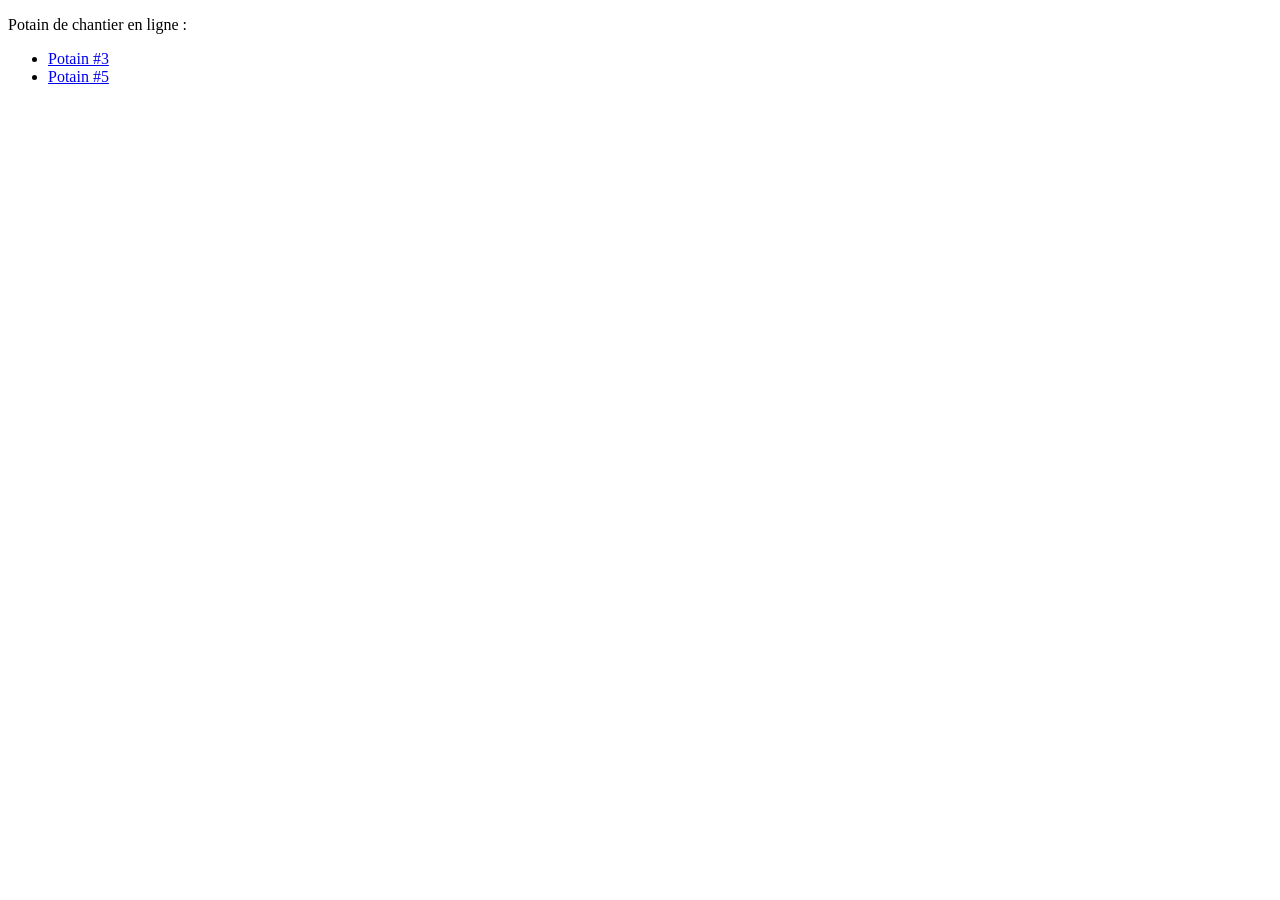
<file: index.html>
<!DOCTYPE html>
<html lang="fr">
  <head>
    <meta charset="UTF-8">
    <meta name="viewport" content="width=device-width, initial-scale=1.0">
    <meta http-equiv="X-UA-Compatible" content="ie=edge">
    <title>Potain de chantier</title>
  </head>
  <body>
    <p>Potain de chantier en ligne :</p>
    <ul>
      <li><a href="/potain03">Potain #3</a></li>
      <li><a href="/potain05">Potain #5</a></li>
    </ul>
  </body>
</html>
</file>
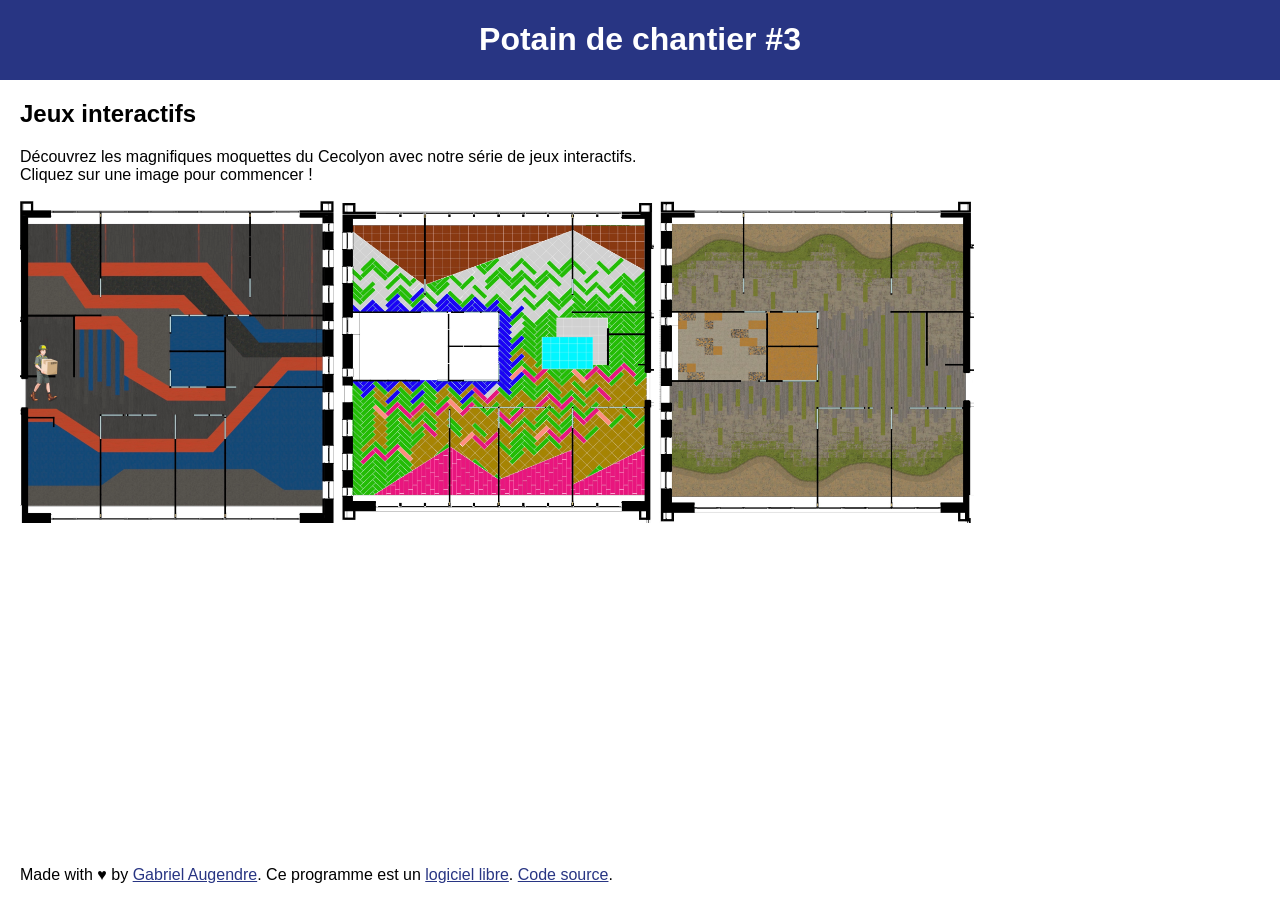
<file: potain03/index.html>
<!DOCTYPE html>
<html lang="en">
<head>
    <meta charset="UTF-8">
    <title>Potain de chantier #3</title>
    <link rel="stylesheet" href="jeux/assets/style.css">
    <link rel="apple-touch-icon" sizes="180x180" href="jeux/assets/icons/apple-touch-icon.png?v=potain">
    <link rel="icon" type="image/png" sizes="32x32" href="jeux/assets/icons/favicon-32x32.png?v=potain">
    <link rel="icon" type="image/png" sizes="16x16" href="jeux/assets/icons/favicon-16x16.png?v=potain">
    <link rel="manifest" href="jeux/assets/icons/site.webmanifest?v=potain">
    <link rel="mask-icon" href="jeux/assets/icons/safari-pinned-tab.svg?v=potain" color="#5bbad5">
    <link rel="shortcut icon" href="jeux/assets/icons/favicon.ico?v=potain">
    <meta name="msapplication-TileColor" content="#da532c">
    <meta name="msapplication-config" content="jeux/assets/icons/browserconfig.xml?v=potain">
    <meta name="theme-color" content="#ffffff">
    <meta property="og:image" content="https://static.augendre.info/potain3/jeux/images/signal.jpg">
</head>
<body>
<header>
    <h1>Potain de chantier #3</h1>
</header>
<main>
    <h2>Jeux interactifs</h2>
    <p>
        Découvrez les magnifiques moquettes du Cecolyon avec notre série de jeux interactifs.
        <br>
        Cliquez sur une image pour commencer !
    </p>
    <a href="jeux/signal.html"><img src="jeux/images/signal.jpg" width="315" height="323" alt="Signal"></a>
    <a href="jeux/camel.html"><img src="jeux/images/camel.jpg" width="315" height="323" alt="Camel"></a>
    <a href="jeux/nature.html"><img src="jeux/images/nature.jpg" width="315" height="323" alt="Nature"></a>
</main>
<footer>
    <p>
        Made with &hearts; by <a href="https://gabnotes.org/about-me/">Gabriel Augendre</a>.
        Ce programme est un <a href="https://fr.wikipedia.org/wiki/Logiciel_libre">logiciel libre</a>.
        <a href="https://git.augendre.info/gaugendre/potain">Code source</a>.
    </p>
</footer>
<script data-goatcounter="https://static.gc.augendre.info/count"
        async src="https://static.gc.augendre.info/count.js"></script>
</body>
</html>
</file>
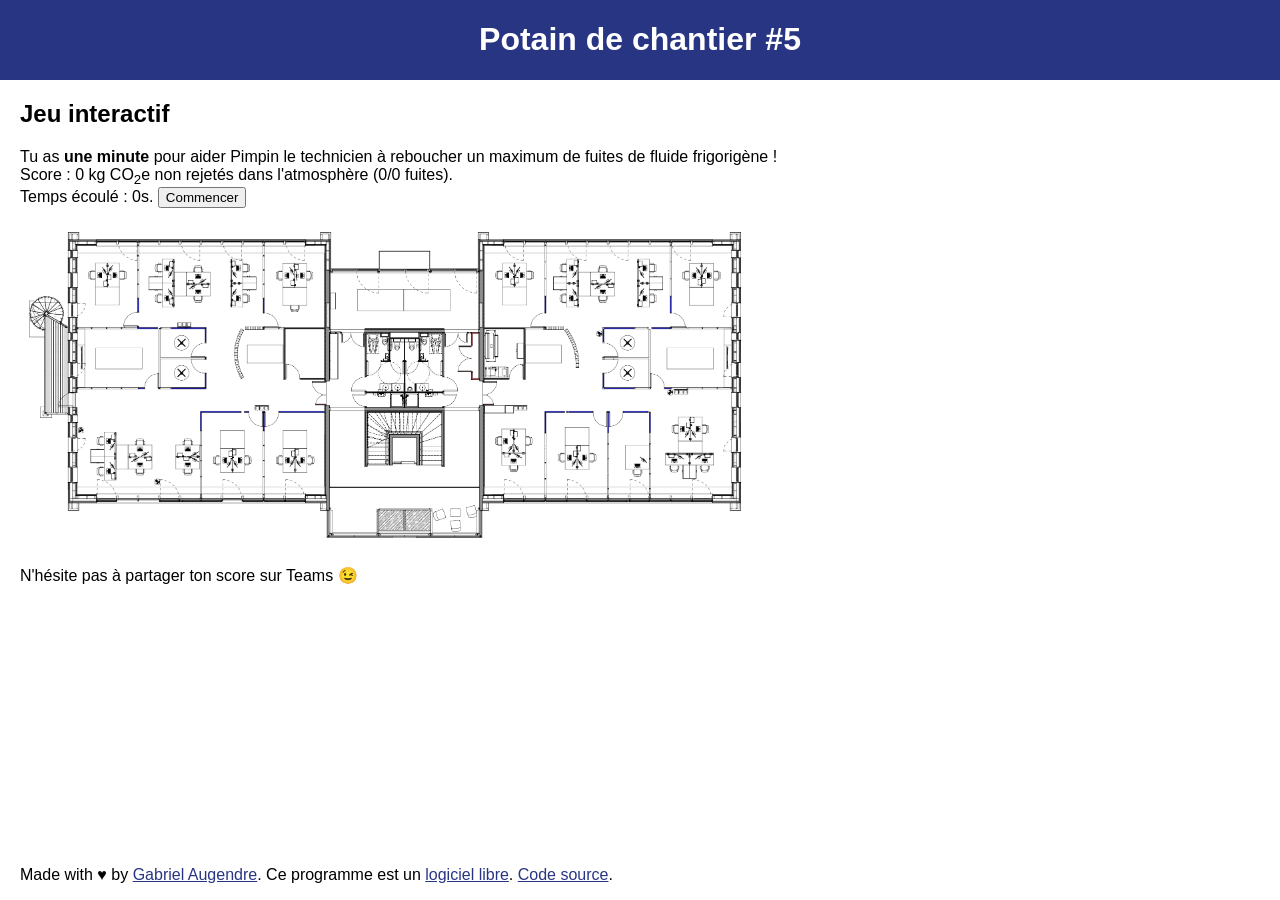
<file: potain05/index.html>
<!DOCTYPE html>
<html lang="en">
<head>
    <meta charset="UTF-8">
    <title>Potain de chantier #5</title>
    <link rel="stylesheet" href="assets/style.css">
    <link rel="apple-touch-icon" sizes="180x180" href="assets/icons/apple-touch-icon.png?v=potain">
    <link rel="icon" type="image/png" sizes="32x32" href="assets/icons/favicon-32x32.png?v=potain">
    <link rel="icon" type="image/png" sizes="16x16" href="assets/icons/favicon-16x16.png?v=potain">
    <link rel="manifest" href="assets/icons/site.webmanifest?v=potain">
    <link rel="mask-icon" href="assets/icons/safari-pinned-tab.svg?v=potain" color="#5bbad5">
    <link rel="shortcut icon" href="assets/icons/favicon.ico?v=potain">
    <meta name="msapplication-TileColor" content="#da532c">
    <meta name="msapplication-config" content="assets/icons/browserconfig.xml?v=potain">
    <meta name="theme-color" content="#ffffff">
    <meta property="og:image" content="https://static.augendre.info/potain3/images/fond.png">
</head>
<body>
<header>
    <h1>Potain de chantier #5</h1>
</header>
<main>
    <h2>Jeu interactif</h2>
    <p>
        Tu as <strong>une minute</strong> pour aider Pimpin le technicien à reboucher un maximum de fuites de fluide frigorigène ! <br>
        Score : <span id="score">0</span> kg CO<sub>2</sub>e non rejetés dans l'atmosphère (<span id="zonesCount">0</span>/<span id="zonesTotal">0</span> fuites).<br>
        Temps écoulé : <span id="timer">0</span>s.
        <button onclick="start()">Commencer</button>
    </p>
    <div class="img-holder">
        <img src="images/fond.png" width="731" height="322" alt="Plan Cecolyon">
        <!-- left -->
        <div id="bureau-01" class="zone inactive" style="width: 68px; height: 85px; top: 18px; left: 53px;"></div>
        <div id="bureau-02" class="zone inactive" style="width: 65px; height: 85px; top: 18px; left: 243px;"></div>
        <div id="bureau-03" class="zone inactive" style="width: 85px; height: 60px; top: 105px; left: 53px;"></div>
        <div id="bureau-04" class="zone inactive" style="width: 60px; height: 90px; top: 185px; left: 245px;"></div>
        <div id="bureau-05" class="zone inactive" style="width: 63px; height: 90px; top: 185px; left: 180px;"></div>
        <!-- right -->
        <div id="bureau-11" class="zone inactive" style="width: 68px; height: 85px; top: 18px; left: 458px;"></div>
        <div id="bureau-12" class="zone inactive" style="width: 65px; height: 85px; top: 18px; left: 648px;"></div>
        <div id="bureau-13" class="zone inactive" style="width: 85px; height: 60px; top: 105px; left: 630px;"></div>
        <div id="bureau-14" class="zone inactive" style="width: 40px; height: 90px; top: 185px; left: 589px;"></div>
        <div id="bureau-15" class="zone inactive" style="width: 63px; height: 90px; top: 185px; left: 524px;"></div>
        <span class="success stamp hidden">BRAVO 🎉</span>
    </div>
    <p>N'hésite pas à partager ton score sur Teams 😉</p>
</main>
<footer>
    <p>
        Made with &hearts; by <a href="https://gabnotes.org/about-me/">Gabriel Augendre</a>.
        Ce programme est un <a href="https://fr.wikipedia.org/wiki/Logiciel_libre">logiciel libre</a>.
        <a href="https://git.augendre.info/gaugendre/potain">Code source</a>.
    </p>
</footer>
<script src="assets/jeu.js"></script>
<script data-goatcounter="https://static.gc.augendre.info/count"
        async src="https://static.gc.augendre.info/count.js"></script>
</body>
</html>
</file>
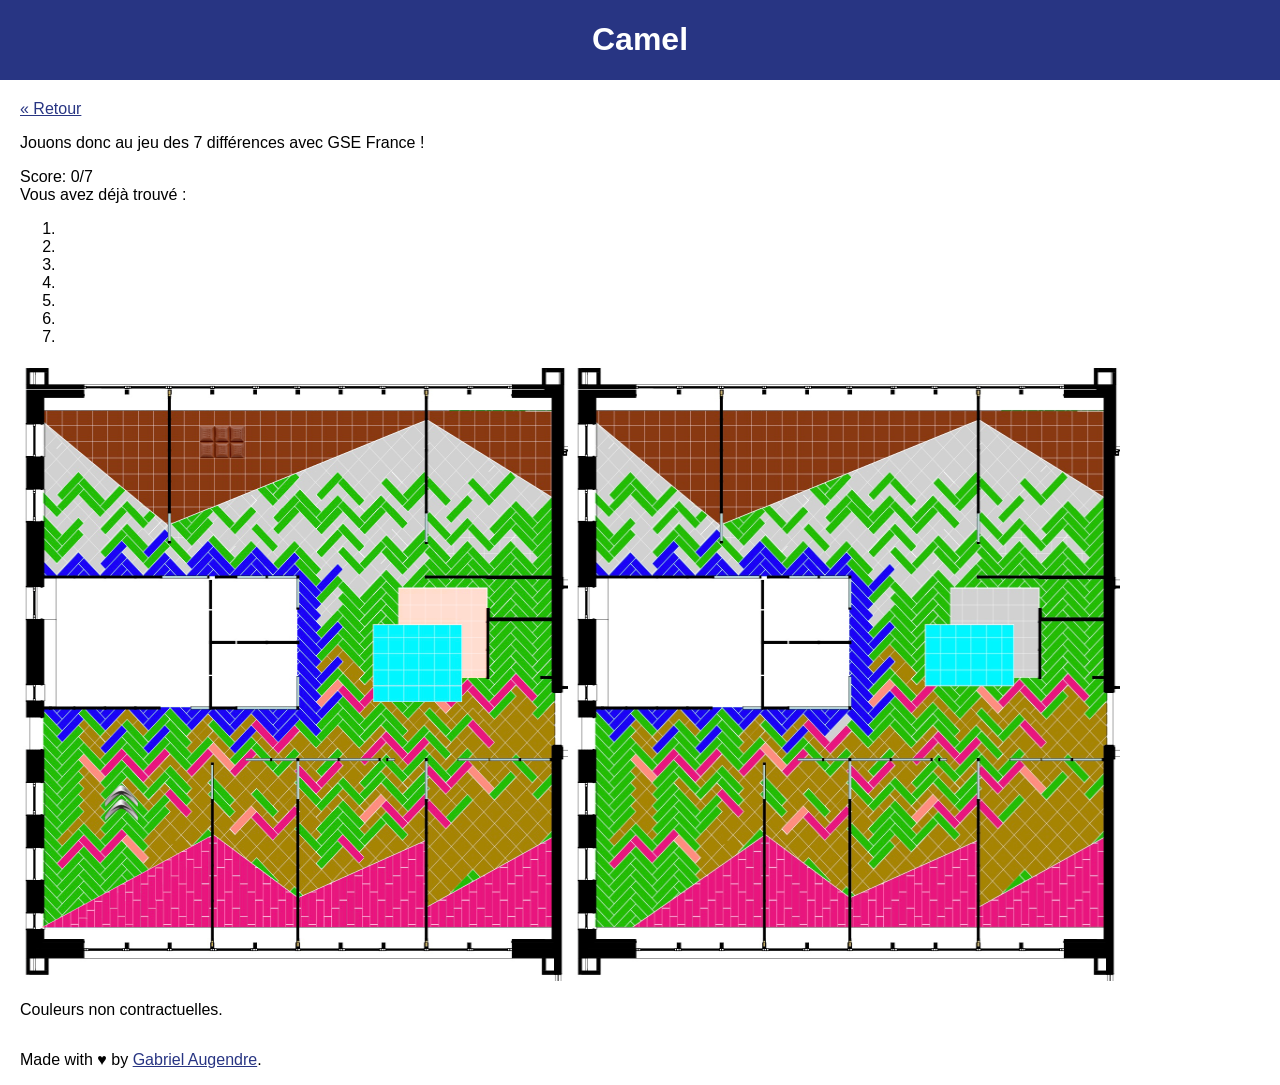
<file: jeux/camel.html>
<!DOCTYPE html>
<html lang="en">
<head>
    <meta charset="UTF-8">
    <title>Camel</title>
    <link rel="stylesheet" href="assets/style.css">
</head>
<body>
<header>
    <h1>Camel</h1>
</header>
<main>
    <nav><a href="..">&laquo; Retour</a></nav>
    <p>
        Jouons donc au jeu des 7 différences avec GSE France !
    </p>
    <p>
        Score: <span id="counter">0</span>/7<br>
        Vous avez déjà trouvé :
    </p>
    <ol id="found"></ol>
    <p class="failure hidden"></p>
    <p class="success hidden">
        Félicitations ! Vous avez trouvé toutes les différences ! 🎉
        (ou bien vous avez frénétiquement cliqué de partout).<br>
        Vous pouvez revenir au menu précédent en utilisant le bouton retour en haut ☝️
    </p>
    <p class="side-by-side img-holder">
        <img src="images/camel-2.jpg" width="548" height="619" alt="Moquette" usemap="#map">
        <img src="images/camel.jpg" width="548" height="619" alt="Moquette" usemap="#map">
        <map id="map" name="map">
            <area shape="rect" coords="180,65,226,97" onclick="zone('Chocolat')">
            <area shape="circle" coords="101,439,25" onclick="zone('Logo Citroën')">
            <area shape="poly" coords="323,473,318,478,340,503,346,497" onclick="zone('Tuile rose')">
            <area shape="poly" coords="192,473,23,566,63,566" onclick="zone('Triangle rose')">
            <area shape="poly" coords="274,352,252,375,259,381,280,358" onclick="zone('Tuile bleue/grise')">
            <area shape="poly" coords="378,226,378,264,441,264,441,316,467,316,468,226" onclick="zone('Zone grise/beige')">
            <area shape="rect" coords="353,324,443,340" onclick="zone('Ligne bleue')">
        </map>
        <span class="success-stamp hidden">FÉLICITATIONS 🎉</span>
    </p>
    <p>
        Couleurs non contractuelles.
    </p>
</main>
<footer>
    <p>
        Made with &hearts; by <a href="https://gabnotes.org/about-me/">Gabriel Augendre</a>.
    </p>
</footer>
<script src="assets/jeu.js" type="application/javascript"></script>
<script src="assets/camel.js" type="application/javascript"></script>
</body>
</html>
</file>
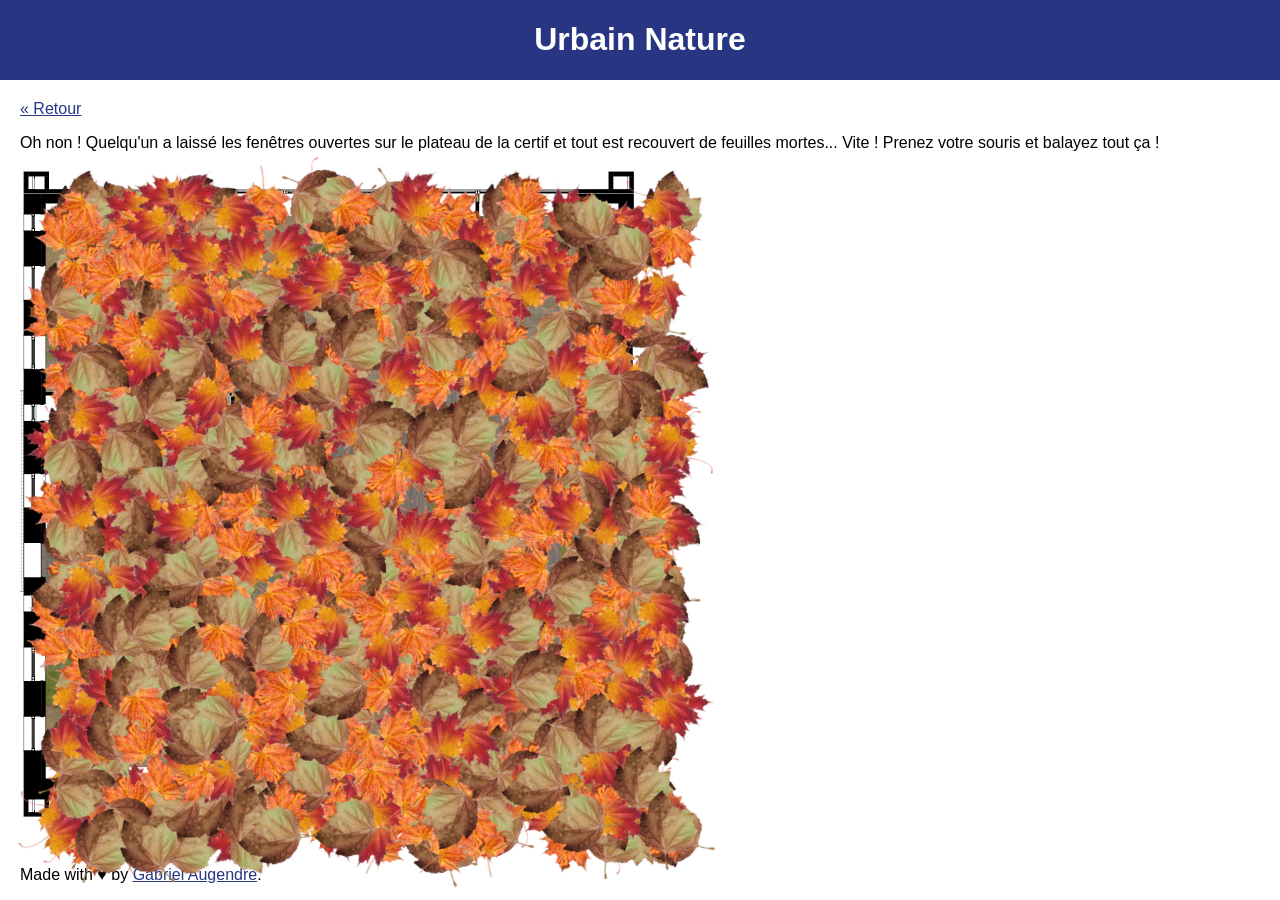
<file: jeux/nature.html>
<!DOCTYPE html>
<html lang="en">
<head>
    <meta charset="UTF-8">
    <title>Urbain Nature</title>
    <link rel="stylesheet" href="assets/style.css">
    <link rel="stylesheet" href="assets/nature.css">
</head>
<body>
<header>
    <h1>Urbain Nature</h1>
</header>
<main>
    <nav><a href="..">&laquo; Retour</a></nav>
    <p>
        Oh non ! Quelqu'un a laissé les fenêtres ouvertes sur le plateau de la certif et
        tout est recouvert de feuilles mortes... Vite ! Prenez votre souris et balayez tout
        ça !
    </p>
    <p class="failure hidden"></p>
    <p class="success hidden">
        Félicitations ! Le plateau de la certif est maintenant comme neuf ! 🎉
        Vous pouvez être fier de vous !<br>
        Vous pouvez revenir au menu précédent en utilisant le bouton retour en haut ☝️
    </p>
    <p class="img-holder">
        <img src="images/nature.jpg" id="moquette" width="620" height="652" alt="Moquette">
        <span class="success-stamp hidden">FÉLICITATIONS 🎉</span>
    </p>
</main>
<footer>
    <p>
        Made with &hearts; by <a href="https://gabnotes.org/about-me/">Gabriel Augendre</a>.
    </p>
</footer>
<script src="assets/jeu.js" type="application/javascript"></script>
<script src="assets/nature.js" type="application/javascript"></script>
</body>
</html>
</file>
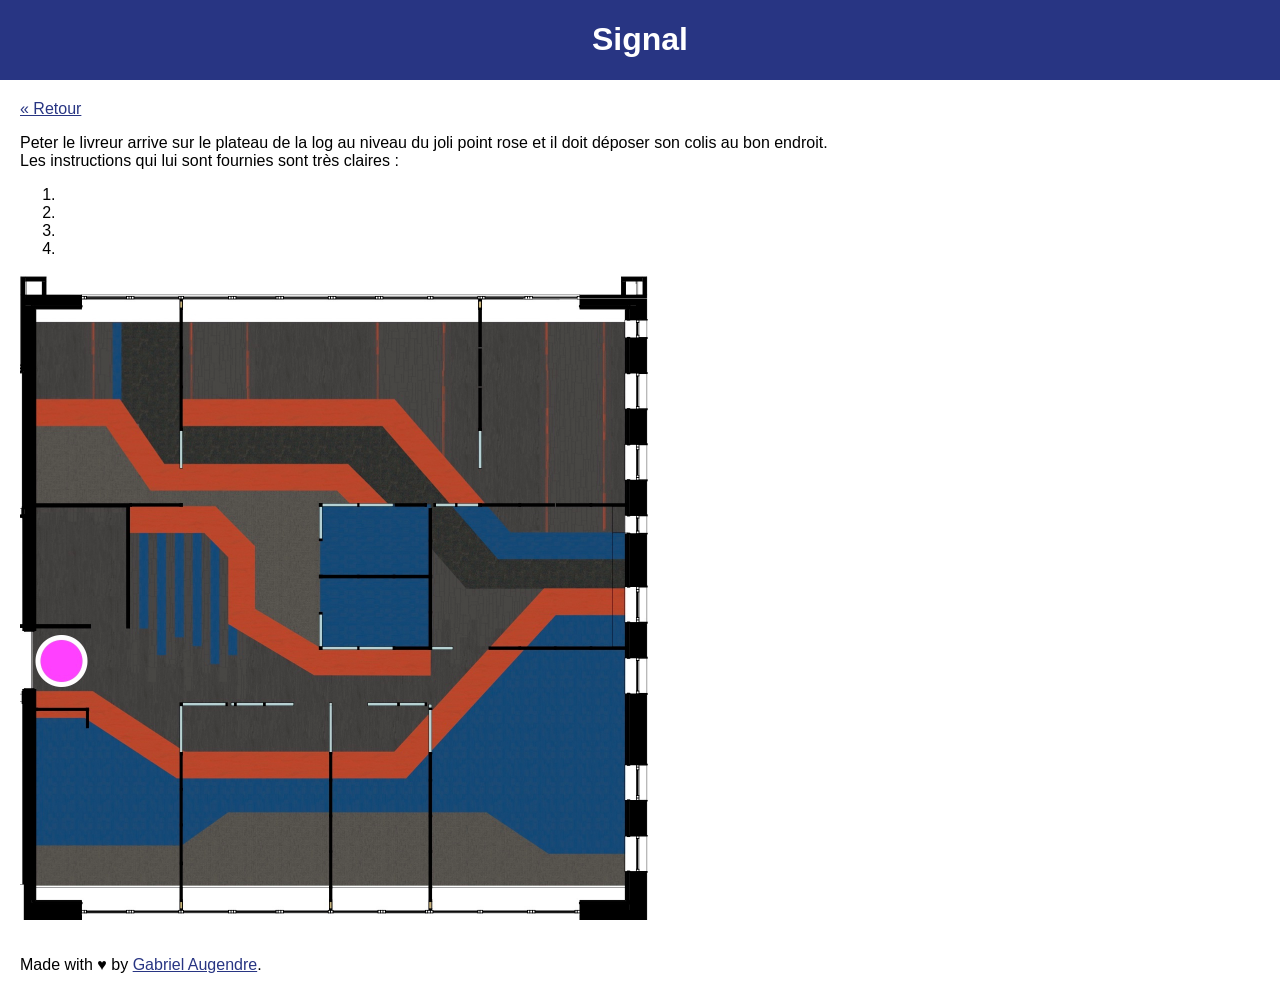
<file: jeux/signal.html>
<!DOCTYPE html>
<html lang="en">
<head>
    <meta charset="UTF-8">
    <title>Signal</title>
    <link rel="stylesheet" href="assets/style.css">
</head>
<body>
<header>
    <h1>Signal</h1>
</header>
<main>
    <nav><a href="..">&laquo; Retour</a></nav>
    <p>
        Peter le livreur arrive sur le plateau de la log au niveau du joli point rose
        et il doit déposer son colis au bon endroit.<br>
        Les instructions qui lui sont fournies sont très claires :
    </p>
    <ol>
        <li></li>
        <li></li>
        <li></li>
        <li></li>
    </ol>
    <p class="failure hidden">
        Raté ! Les instructions de Peter sont pourtant claires 😉
    </p>
    <p class="success hidden">
        Félicitations ! Vous avez correctement suivi les instructions ! 🎉
        (ou bien vous avez frénétiquement cliqué de partout)<br>
        Vous pouvez revenir au menu précédent en utilisant le bouton retour en haut ☝️
    </p>
    <p class="img-holder">
        <img src="images/signal.jpg" width="630" height="646" alt="Moquette" usemap="#map">
        <map id="map" name="map">
            <area shape="rect" coords="527,48,585,229" onclick="win()">
            <area shape="rect" coords="0,0,1260,1292" onclick="lose()">
        </map>
        <span class="success-stamp hidden">FÉLICITATIONS 🎉</span>
    </p>
</main>
<footer>
    <p>
        Made with &hearts; by <a href="https://gabnotes.org/about-me/">Gabriel Augendre</a>.
    </p>
</footer>
<script src="assets/jeu.js" type="application/javascript"></script>
</body>
</html>
</file>
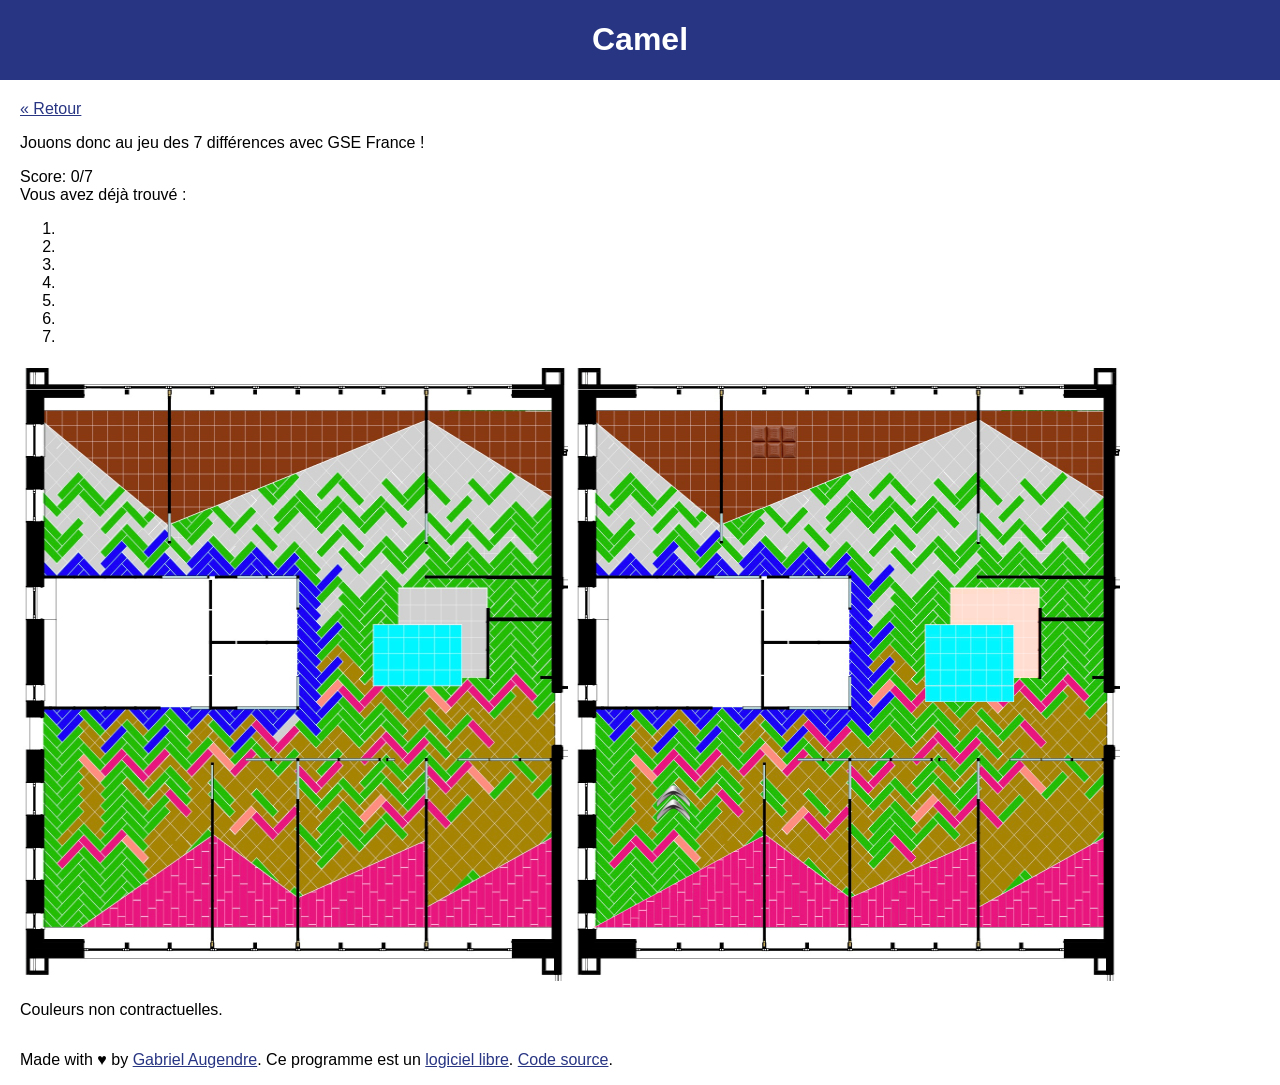
<file: potain03/jeux/camel.html>
<!DOCTYPE html>
<html lang="en">
<head>
    <meta charset="UTF-8">
    <title>Camel</title>
    <link rel="stylesheet" href="assets/style.css">
    <link rel="apple-touch-icon" sizes="180x180" href="assets/icons/apple-touch-icon.png?v=potain">
    <link rel="icon" type="image/png" sizes="32x32" href="assets/icons/favicon-32x32.png?v=potain">
    <link rel="icon" type="image/png" sizes="16x16" href="assets/icons/favicon-16x16.png?v=potain">
    <link rel="manifest" href="assets/icons/site.webmanifest?v=potain">
    <link rel="mask-icon" href="assets/icons/safari-pinned-tab.svg?v=potain" color="#5bbad5">
    <link rel="shortcut icon" href="assets/icons/favicon.ico?v=potain">
    <meta name="msapplication-TileColor" content="#da532c">
    <meta name="msapplication-config" content="assets/icons/browserconfig.xml?v=potain">
    <meta name="theme-color" content="#ffffff">
    <meta property="og:image" content="https://static.augendre.info/potain3/jeux/images/camel.jpg">
</head>
<body>
<header>
    <h1>Camel</h1>
</header>
<main>
    <nav><a href="..">&laquo; Retour</a></nav>
    <p>
        Jouons donc au jeu des 7 différences avec GSE France !
    </p>
    <p>
        Score: <span id="counter">0</span>/7<br>
        Vous avez déjà trouvé :
    </p>
    <ol id="found"></ol>
    <p class="failure hidden"></p>
    <p class="success hidden">
        Félicitations ! Vous avez trouvé toutes les différences ! 🎉
        (ou bien vous avez frénétiquement cliqué de partout).<br>
        Vous pouvez revenir au menu précédent en utilisant le bouton retour en haut ☝️
    </p>
    <p class="side-by-side img-holder">
        <img src="images/camel.jpg" width="548" height="619" alt="Moquette" usemap="#map">
        <img src="images/camel-2.jpg" width="548" height="619" alt="Moquette" usemap="#map">
        <map id="map" name="map">
            <area shape="rect" coords="180,65,226,97" onclick="zone('Chocolat')">
            <area shape="circle" coords="101,439,25" onclick="zone('Logo Citroën')">
            <area shape="poly" coords="323,473,318,478,340,503,346,497" onclick="zone('Tuile rose')">
            <area shape="poly" coords="192,473,23,566,63,566" onclick="zone('Triangle rose')">
            <area shape="poly" coords="274,352,252,375,259,381,280,358" onclick="zone('Tuile bleue/grise')">
            <area shape="poly" coords="378,226,378,264,441,264,441,316,467,316,468,226" onclick="zone('Zone grise/beige')">
            <area shape="rect" coords="353,324,443,340" onclick="zone('Ligne bleue')">
        </map>
        <span class="success-stamp hidden">FÉLICITATIONS 🎉</span>
    </p>
    <p>
        Couleurs non contractuelles.
    </p>
</main>
<footer>
    <p>
        Made with &hearts; by <a href="https://gabnotes.org/about-me/">Gabriel Augendre</a>.
        Ce programme est un <a href="https://fr.wikipedia.org/wiki/Logiciel_libre">logiciel libre</a>.
        <a href="https://git.augendre.info/gaugendre/potain">Code source</a>.
    </p>
</footer>
<script src="assets/jeu.js" type="application/javascript"></script>
<script src="assets/camel.js" type="application/javascript"></script>
<script data-goatcounter="https://static.gc.augendre.info/count"
        async src="https://static.gc.augendre.info/count.js"></script>
</body>
</html>
</file>
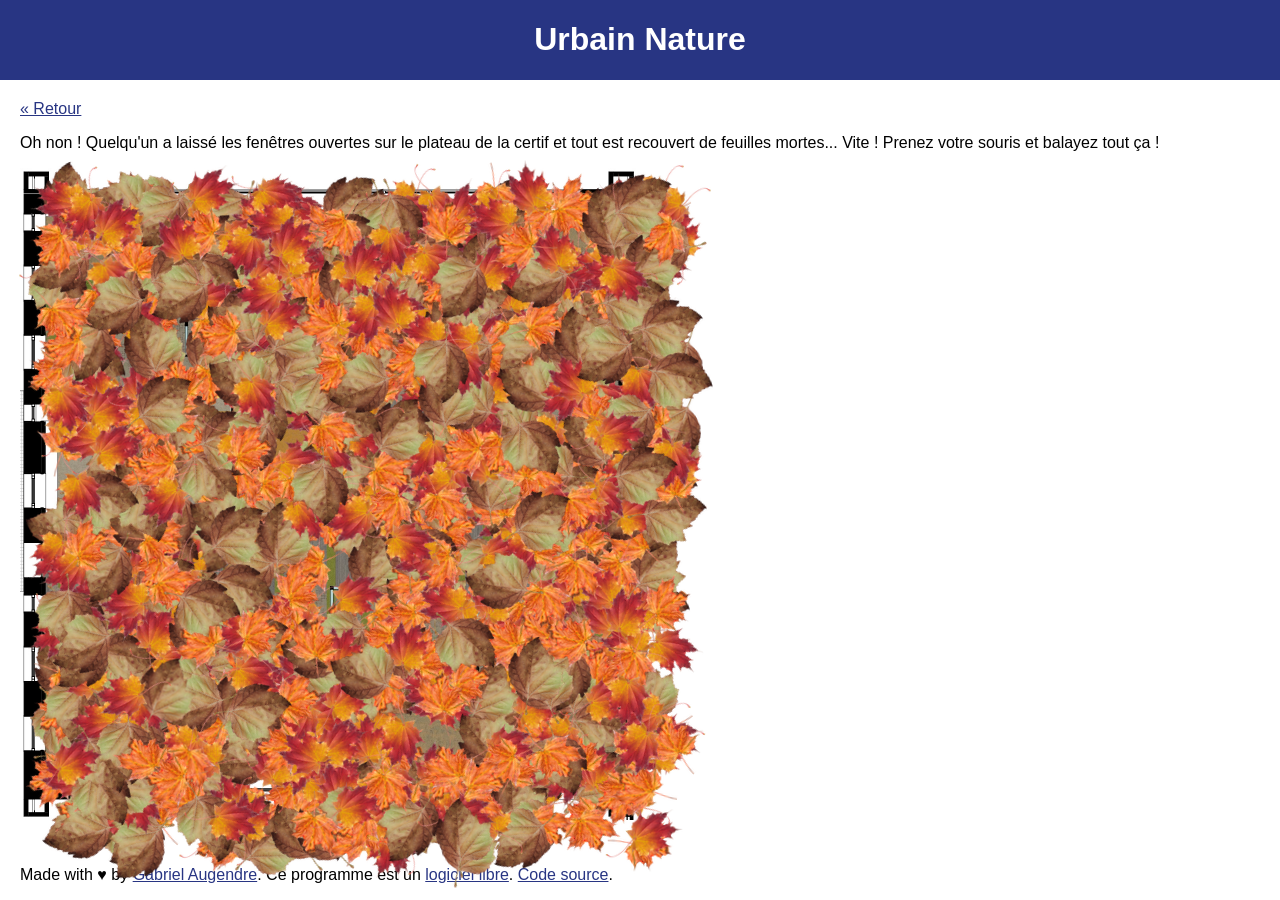
<file: potain03/jeux/nature.html>
<!DOCTYPE html>
<html lang="en">
<head>
    <meta charset="UTF-8">
    <title>Urbain Nature</title>
    <link rel="stylesheet" href="assets/style.css">
    <link rel="stylesheet" href="assets/nature.css">
    <link rel="apple-touch-icon" sizes="180x180" href="assets/icons/apple-touch-icon.png?v=potain">
    <link rel="icon" type="image/png" sizes="32x32" href="assets/icons/favicon-32x32.png?v=potain">
    <link rel="icon" type="image/png" sizes="16x16" href="assets/icons/favicon-16x16.png?v=potain">
    <link rel="manifest" href="assets/icons/site.webmanifest?v=potain">
    <link rel="mask-icon" href="assets/icons/safari-pinned-tab.svg?v=potain" color="#5bbad5">
    <link rel="shortcut icon" href="assets/icons/favicon.ico?v=potain">
    <meta name="msapplication-TileColor" content="#da532c">
    <meta name="msapplication-config" content="assets/icons/browserconfig.xml?v=potain">
    <meta name="theme-color" content="#ffffff">
    <meta property="og:image" content="https://static.augendre.info/potain3/jeux/images/nature.jpg">
</head>
<body>
<header>
    <h1>Urbain Nature</h1>
</header>
<main>
    <nav><a href="..">&laquo; Retour</a></nav>
    <p>
        Oh non ! Quelqu'un a laissé les fenêtres ouvertes sur le plateau de la certif et
        tout est recouvert de feuilles mortes... Vite ! Prenez votre souris et balayez tout
        ça !
    </p>
    <p class="failure hidden"></p>
    <p class="success hidden">
        Félicitations ! Le plateau de la certif est maintenant comme neuf ! 🎉
        Vous pouvez être fier de vous !<br>
        Vous pouvez revenir au menu précédent en utilisant le bouton retour en haut ☝️
    </p>
    <p class="img-holder">
        <img src="images/nature.jpg" id="moquette" width="620" height="652" alt="Moquette">
        <span class="success-stamp hidden">FÉLICITATIONS 🎉</span>
    </p>
</main>
<footer>
    <p>
        Made with &hearts; by <a href="https://gabnotes.org/about-me/">Gabriel Augendre</a>.
        Ce programme est un <a href="https://fr.wikipedia.org/wiki/Logiciel_libre">logiciel libre</a>.
        <a href="https://git.augendre.info/gaugendre/potain">Code source</a>.
    </p>
</footer>
<script src="assets/jeu.js" type="application/javascript"></script>
<script src="assets/nature.js" type="application/javascript"></script>
<script data-goatcounter="https://static.gc.augendre.info/count"
        async src="https://static.gc.augendre.info/count.js"></script>
</body>
</html>
</file>
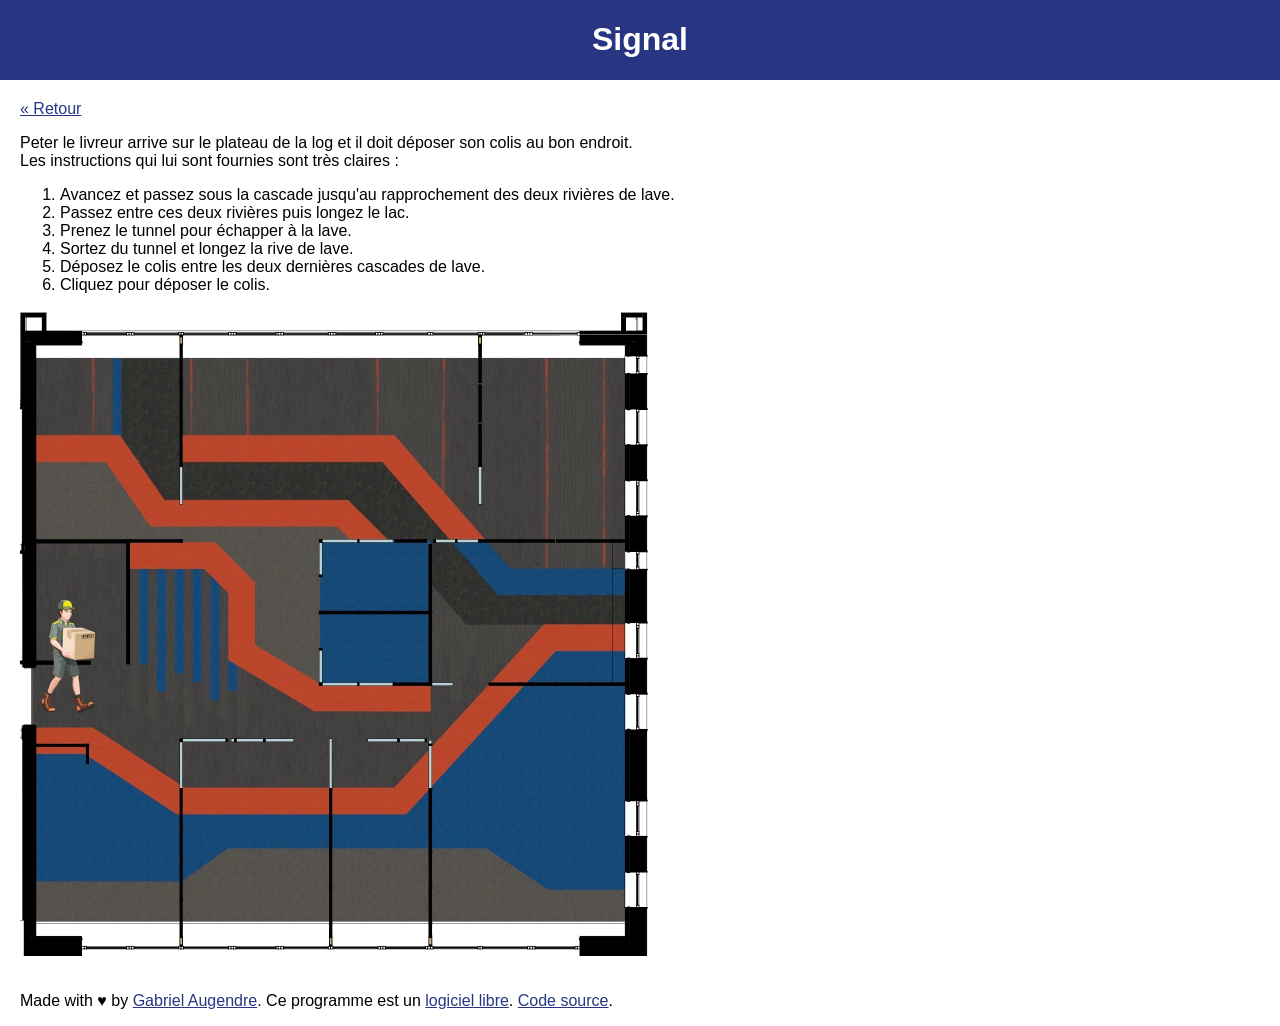
<file: potain03/jeux/signal.html>
<!DOCTYPE html>
<html lang="en">
<head>
    <meta charset="UTF-8">
    <title>Signal</title>
    <link rel="stylesheet" href="assets/style.css">
    <link rel="apple-touch-icon" sizes="180x180" href="assets/icons/apple-touch-icon.png?v=potain">
    <link rel="icon" type="image/png" sizes="32x32" href="assets/icons/favicon-32x32.png?v=potain">
    <link rel="icon" type="image/png" sizes="16x16" href="assets/icons/favicon-16x16.png?v=potain">
    <link rel="manifest" href="assets/icons/site.webmanifest?v=potain">
    <link rel="mask-icon" href="assets/icons/safari-pinned-tab.svg?v=potain" color="#5bbad5">
    <link rel="shortcut icon" href="assets/icons/favicon.ico?v=potain">
    <meta name="msapplication-TileColor" content="#da532c">
    <meta name="msapplication-config" content="assets/icons/browserconfig.xml?v=potain">
    <meta name="theme-color" content="#ffffff">
    <meta property="og:image" content="https://static.augendre.info/potain3/jeux/images/signal.jpg">
</head>
<body>
<header>
    <h1>Signal</h1>
</header>
<main>
    <nav><a href="..">&laquo; Retour</a></nav>
    <p>
        Peter le livreur arrive sur le plateau de la log
        et il doit déposer son colis au bon endroit.<br>
        Les instructions qui lui sont fournies sont très claires :
    </p>
    <ol>
        <li>Avancez et passez sous la cascade jusqu'au rapprochement des deux rivières de lave.</li>
        <li>Passez entre ces deux rivières puis longez le lac.</li>
        <li>Prenez le tunnel pour échapper à la lave.</li>
        <li>Sortez du tunnel et longez la rive de lave.</li>
        <li>Déposez le colis entre les deux dernières cascades de lave.</li>
        <li>Cliquez pour déposer le colis.</li>
    </ol>
    <p class="failure hidden">
        Raté ! Les instructions de Peter sont pourtant claires 😉
    </p>
    <p class="success hidden">
        Félicitations ! Vous avez correctement suivi les instructions ! 🎉
        (ou bien vous avez frénétiquement cliqué de partout)<br>
        Vous pouvez revenir au menu précédent en utilisant le bouton retour en haut ☝️
    </p>
    <p class="img-holder">
        <img src="images/signal.jpg" width="630" height="646" alt="Moquette" usemap="#map">
        <map id="map" name="map">
            <area shape="rect" coords="527,48,585,229" onclick="win()">
            <area shape="rect" coords="0,0,1260,1292" onclick="lose()">
        </map>
        <span class="success-stamp hidden">FÉLICITATIONS 🎉</span>
    </p>
</main>
<footer>
    <p>
        Made with &hearts; by <a href="https://gabnotes.org/about-me/">Gabriel Augendre</a>.
        Ce programme est un <a href="https://fr.wikipedia.org/wiki/Logiciel_libre">logiciel libre</a>.
        <a href="https://git.augendre.info/gaugendre/potain">Code source</a>.
    </p>
</footer>
<script src="assets/jeu.js" type="application/javascript"></script>
<script data-goatcounter="https://static.gc.augendre.info/count"
        async src="https://static.gc.augendre.info/count.js"></script>
</body>
</html>
</file>
<file: potain03/jeux/assets/style.css>
html {
    height:100%;
    box-sizing: border-box;
}

* {
    box-sizing: inherit;
}

body {
    height: 100%;
    margin: 0;
    font-family: Arial, sans-serif;
    display: grid;
    grid-template-rows: auto 1fr auto;
}

header {
    background-color: rgb(40,53,131);
    color: white;
    margin-bottom: 20px;
}

main, footer {
    max-width: 1600px;
    width: 100%;
    margin: 0 auto;
    padding: 0 20px;
}

.success-stamp {
    position: absolute;
    top: 250px;
    left: 20px;
    font-size: 60px;
    transform: rotate(-20deg);
    color: #0f5132;
    display: inline-block;
    background-color: #d1e7dd;
    border: 1px solid #badbcc;
    padding: .2em .5em;
    border-radius: 10px;
}

.hidden {
    display: none;
}

.failure {
    color: #a71717;
}

.success {
    color: green;
}

h2 {
    margin-top: 0;
}

header h1 {
    text-align: center;
}

a {
    color: rgb(40,53,131);
}

.img-holder {
    position: relative;
    top: 0;
    left: 0;
}
</file>
<file: potain05/assets/style.css>
html {
    height:100%;
    box-sizing: border-box;
}

* {
    box-sizing: inherit;
}

body {
    height: 100%;
    margin: 0;
    font-family: Arial, sans-serif;
    display: grid;
    grid-template-rows: auto 1fr auto;
}

header {
    background-color: rgb(40,53,131);
    color: white;
    margin-bottom: 20px;
}

main, footer {
    max-width: 1600px;
    width: 100%;
    margin: 0 auto;
    padding: 0 20px;
}

.stamp {
    position: absolute;
    font-size: 60px;
    transform: rotate(-20deg);
    display: inline-block;
    padding: .2em .5em;
    border-radius: 10px;
}

.success.stamp {
    top: 110px;
    left: 220px;
    color: #0f5132;
    background-color: #d1e7dd;
    border: 3px solid #859a99;
}

.hidden {
    display: none;
}


h2 {
    margin-top: 0;
}

header h1 {
    text-align: center;
}

a {
    color: rgb(40,53,131);
}

.img-holder {
    position: relative;
    top: 0;
    left: 0;
}

.img-holder .zone {
    position: absolute;
    display: block;
    background-image: url("../images/gouttes.png");
    background-size: contain;
    background-repeat: repeat;
    background-position: center;
    filter: invert(71%) sepia(80%) saturate(342%) hue-rotate(72deg) brightness(102%) contrast(100%);
}

.img-holder .zone.inactive,
.img-holder .zone.fade-out {
    opacity: 0;
}
</file>
<file: jeux/assets/style.css>
html {
    height:100%;
    box-sizing: border-box;
}

* {
    box-sizing: inherit;
}

body {
    height: 100%;
    margin: 0;
    font-family: Arial, sans-serif;
    display: grid;
    grid-template-rows: auto 1fr auto;
}

header {
    background-color: rgb(40,53,131);
    color: white;
    margin-bottom: 20px;
}

main, footer {
    max-width: 1600px;
    width: 100%;
    margin: 0 auto;
    padding: 0 20px;
}

.success-stamp {
    position: absolute;
    top: 250px;
    left: 20px;
    font-size: 60px;
    transform: rotate(-20deg);
    color: #0f5132;
    display: inline-block;
    background-color: #d1e7dd;
    border: 1px solid #badbcc;
    padding: .2em .5em;
    border-radius: 10px;
}

.hidden {
    display: none;
}

.failure {
    color: #a71717;
}

.success {
    color: green;
}

h2 {
    margin-top: 0;
}

header h1 {
    text-align: center;
}

a {
    color: rgb(40,53,131);
}

.img-holder {
    position: relative;
    top: 0;
    left: 0;
}
</file>
<file: jeux/assets/nature.css>
.img-holder {
    position: relative;
    top: 0;
    left: 0;
}
</file>
<file: potain03/jeux/assets/nature.css>
.img-holder {
    position: relative;
    top: 0;
    left: 0;
}
</file>
